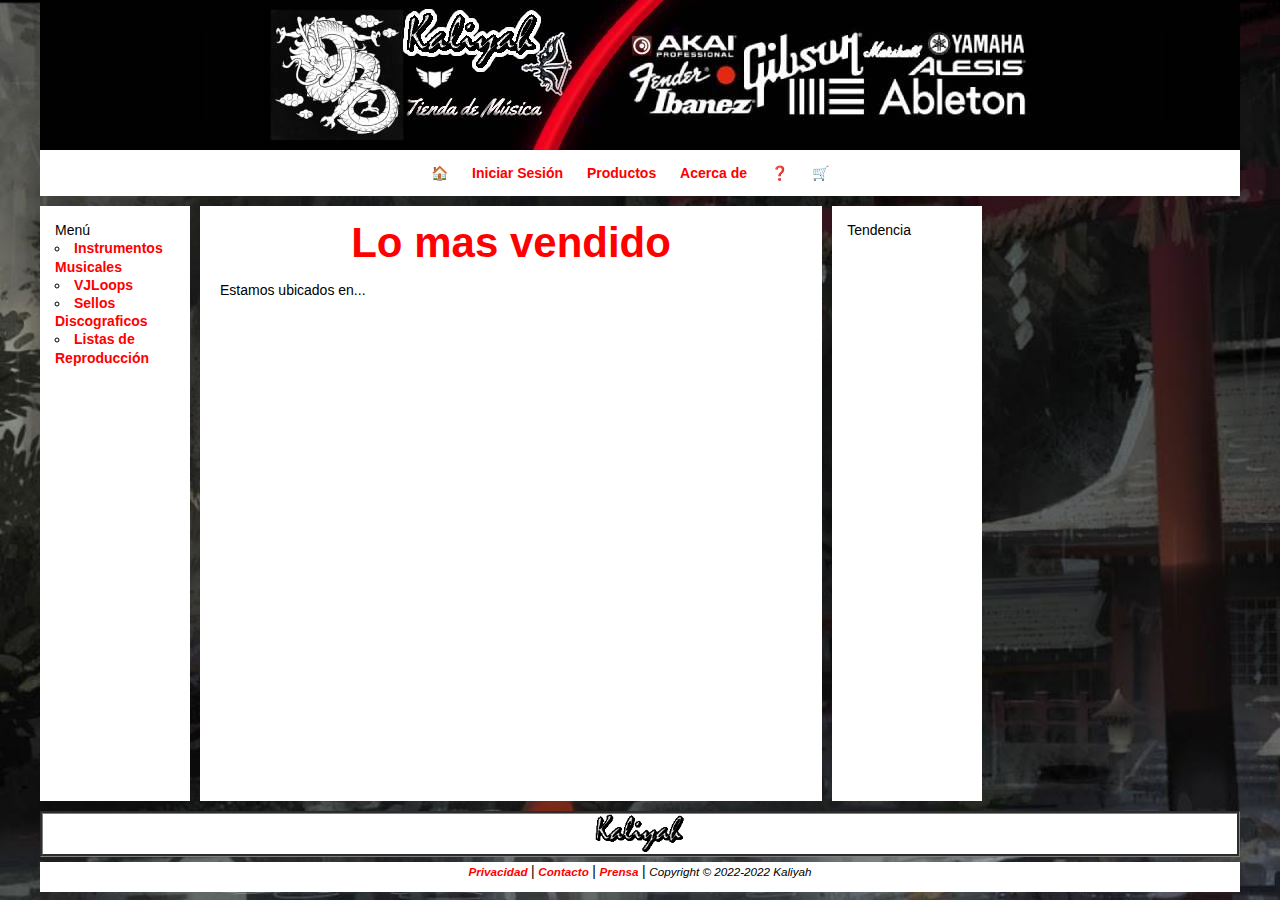
<file: HTML/vistas/contacto.html>
<!DOCTYPE html>
<html lang="es">
<head>
    <meta charset="UTF-8">
    <meta http-equiv="X-UA-Compatible" content="IE=edge">
    <meta name="viewport" content="width=device-width, initial-scale=1.0">
    <meta name="description" content="Tienda de instrumentos musicales"/>
    <link rel="stylesheet" href="../css/style.css">
    <link rel="shortcut icon" href="../src/images/icon.png" type="image/x-icon">
    <title>Kaliya</title>
</head>
<body>
    <div id="header-full" style="display: none;"></div>
    <div id="main-container">
        <div id="header-contained" style="display: block;"></div>
        <div id="navbar-contained" style="display: block;">
            <ul class="nav">
                <li><a href="#">&#127968;</a></li>
                <li><a href="./login.html">Iniciar Sesión</a></li>
                <li><a href="#">Productos</a></li>
                <li><a href="#">Acerca de</a></li>
                <li><a href="#">&#10067;</a></li>
                <li><a href="#">&#128722;</a></li>
            </ul>
        </div>
        <div class="content-wrap flex alignment">
            <div id="left-sidebar">
                <div class="sidebar-wrapper">
                    <ul>
                        Menú
                        <li>
                            <a href="#">Instrumentos Musicales</a>
                        </li>
                        <li>
                            <a href="#">VJLoops</a>
                        </li>
                        <li>
                            <a href="#">Sellos Discograficos</a>
                        </li>
                        <li>
                            <a href="#">Listas de Reproducción</a>
                        </li>
                    </ul>
                </div>
            </div>

            <div id="lista-productos">
                <h1 class="encabezado_tarjeta">Lo mas vendido</h1>
                <div class="productos__container">
                <div>
                    <article>
                        <section>
                            <p>Estamos ubicados en...</p>
                        </section>
                    </article>
                </div>
                </div>   
            </div>

            <br>
            <div id="right-sidebar">
                <div class="sidebar-wrapper">
                    Tendencia
                </div>
            </div>
        </div>
        <div id="footer2">
            <footer>
                <div class="footer-wrapper">
                    <img src="../src/images/logo.gif" alt="Kaliyah" height="40px">
                </div>
            </footer>
        </div>
        <div id="footer">
            <footer>
                <div class="footer-wrapper">
                    <address>
                        <small>
                            <a href="./privacidad.html">Privacidad</a>
                        </small> |
                        <small>
                            <a href="./contacto.html">Contacto</a>
                        </small> | 
                        <small>
                            <a href="./error.html">Prensa</a>
                        </small> |  
                        <small>
                            Copyright © 2022-2022 Kaliyah
                        </small>
                    </address>
                </div>
            </footer>
        </div>
    </div>
</body>
</html>
</file>
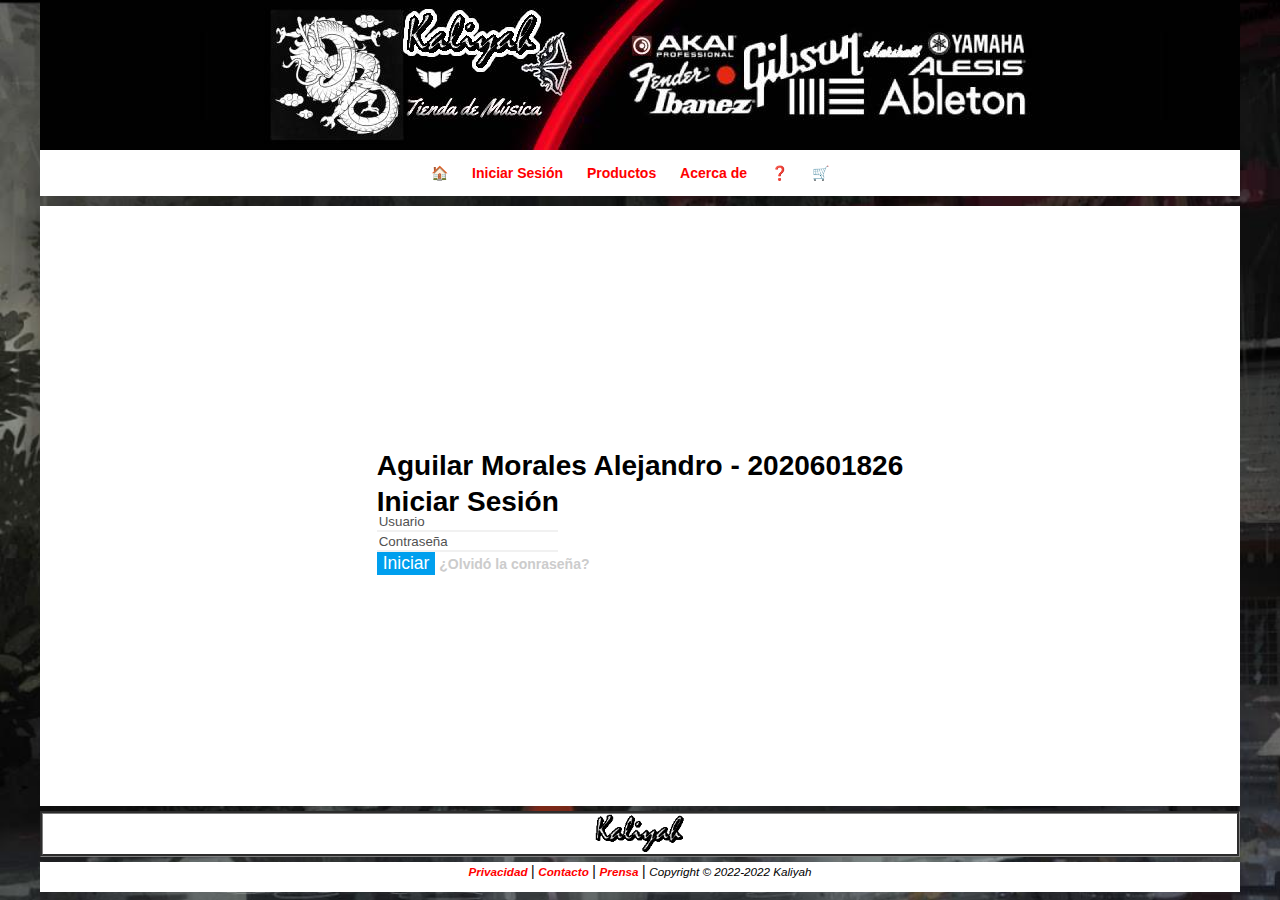
<file: HTML/vistas/login.html>
<!DOCTYPE html>
<html lang="es">
<head>
    <meta charset="UTF-8">
    <meta name="viewport" content="width=device-width, initial-scale=1.0">
    <meta http-equiv="X-UA-Compatible" content="IE=edge">
    <meta name="robots" content="noindex"/>
    <meta name="robots" content="nofollow"/>
    <link rel="shortcut icon" href="../src/images/icon.png" type="image/x-icon">
    <title>Kaliyah | Login</title>
    <!-- CSS -->
    <link rel="stylesheet" href="../css/style.css">
</head>
<body>
    <div id="header-full" style="display: none;"></div>
    <div id="main-container">
        <div id="header-contained" style="display: block;"></div>
        <div id="navbar-contained" style="display: block;">
            <ul class="nav">
                <li><a href="../index.html">&#127968;</a></li>
                <li><a href="#">Iniciar Sesión</a></li>
                <li><a href="#">Productos</a></li>
                <li><a href="#">Acerca de</a></li>
                <li><a href="#">&#10067;</a></li>
                <li><a href="#">&#128722;</a></li>
            </ul>
        </div>
        <div class="content-wrap flex alignment">
            <br>
            <section>
                <div class="top-img"></div>
                <form 
                    class="col-lg-5 col-md-7 col-sm-8 col-10 shadow bg-white p-5 text-center" 
                    id= "sesionForm">
                    <h1>Aguilar Morales Alejandro - 2020601826</h1>
                    <h1 
                        class="mb-5" 
                        id="Iniciar_sesion">
                        Iniciar Sesión
                    </h1>
                    <input 
                    id="user"
                    type = "text"
                    class ="form-control mb-2"
                    placeholder = "Usuario"/>
                    <br>
                    <input 
                        id="password"
                        type = "password"
                        class ="form-control mb-2"
                        placeholder = "Contraseña"/>
                    <div class="form-group">
                        <label 
                            id="mensaje" 
                            class="form-control border-0 text-center">
                        </label>
                    </div>
                    <button 
                        class="btn btn-info text-white text-uppercase rounded-0 mt-5 mb-4 btn-block f-enter animate__animated animate__flash animate__delay-5s" 
                        id="login"> Iniciar 
                    </button>
                        <a href="#" class="f-pass">¿Olvidó la conraseña?</a>
                </form>
            </section>
        </div>
        <div id="footer2">
            <footer>
                <div class="footer-wrapper">
                    <img src="../src/images/logo.gif" alt="Kaliyah" height="40px">
                </div>
            </footer>
        </div>
        <div id="footer">
            <footer>
                <div class="footer-wrapper">
                    <address>
                        <small>
                            <a href="">Privacidad</a>
                        </small> |
                        <small>
                            <a href="">Contacto</a>
                        </small> | 
                        <small>
                            <a href="">Prensa</a>
                        </small> |  
                        <small>
                            Copyright © 2022-2022 Kaliyah
                        </small>
                    </address>
                </div>
            </footer>
        </div>
    </div>
</body>
</html>
</file>
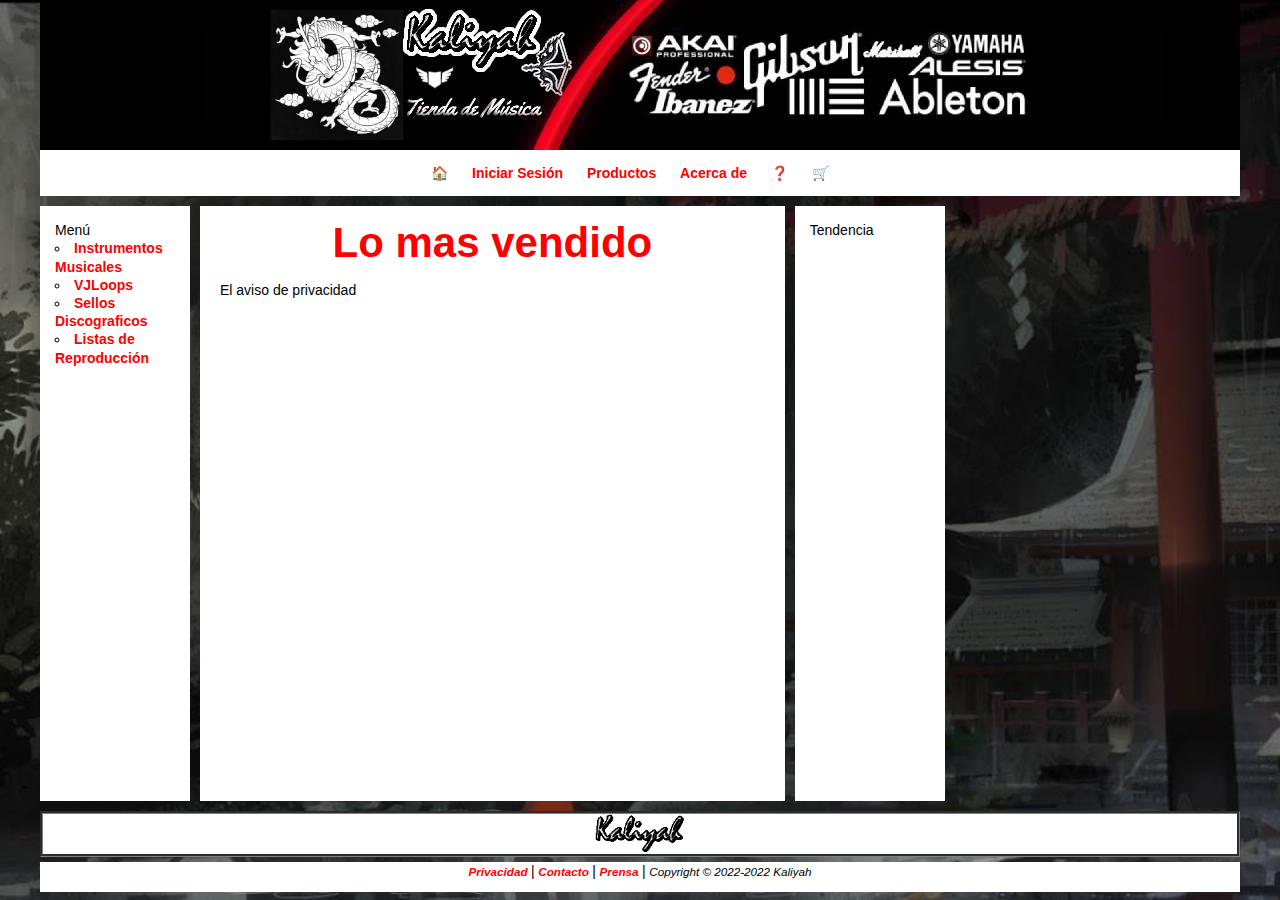
<file: HTML/vistas/privacidad.html>
<!DOCTYPE html>
<html lang="es">
<head>
    <meta charset="UTF-8">
    <meta http-equiv="X-UA-Compatible" content="IE=edge">
    <meta name="viewport" content="width=device-width, initial-scale=1.0">
    <meta name="description" content="Tienda de instrumentos musicales"/>
    <link rel="stylesheet" href="../css/style.css">
    <link rel="shortcut icon" href="../src/images/icon.png" type="image/x-icon">
    <title>Kaliya</title>
</head>
<body>
    <div id="header-full" style="display: none;"></div>
    <div id="main-container">
        <div id="header-contained" style="display: block;"></div>
        <div id="navbar-contained" style="display: block;">
            <ul class="nav">
                <li><a href="#">&#127968;</a></li>
                <li><a href="./login.html">Iniciar Sesión</a></li>
                <li><a href="#">Productos</a></li>
                <li><a href="#">Acerca de</a></li>
                <li><a href="#">&#10067;</a></li>
                <li><a href="#">&#128722;</a></li>
            </ul>
        </div>
        <div class="content-wrap flex alignment">
            <div id="left-sidebar">
                <div class="sidebar-wrapper">
                    <ul>
                        Menú
                        <li>
                            <a href="#">Instrumentos Musicales</a>
                        </li>
                        <li>
                            <a href="#">VJLoops</a>
                        </li>
                        <li>
                            <a href="#">Sellos Discograficos</a>
                        </li>
                        <li>
                            <a href="#">Listas de Reproducción</a>
                        </li>
                    </ul>
                </div>
            </div>

            <div id="lista-productos">
                <h1 class="encabezado_tarjeta">Lo mas vendido</h1>
                <div class="productos__container">
                <div>
                    <article>
                        <section>
                            <p>El aviso de privacidad</p>
                        </section>
                    </article>
                </div>
                </div>   
            </div>

            <br>
            <div id="right-sidebar">
                <div class="sidebar-wrapper">
                    Tendencia
                </div>
            </div>
        </div>
        <div id="footer2">
            <footer>
                <div class="footer-wrapper">
                    <img src="../src/images/logo.gif" alt="Kaliyah" height="40px">
                </div>
            </footer>
        </div>
        <div id="footer">
            <footer>
                <div class="footer-wrapper">
                    <address>
                        <small>
                            <a href="./privacidad.html">Privacidad</a>
                        </small> |
                        <small>
                            <a href="./contacto.html">Contacto</a>
                        </small> | 
                        <small>
                            <a href="./error.html">Prensa</a>
                        </small> |  
                        <small>
                            Copyright © 2022-2022 Kaliyah
                        </small>
                    </address>
                </div>
            </footer>
        </div>
    </div>
</body>
</html>
</file>
<file: HTML/css/style.css>
html,
body {
    margin: 0;
    padding: 0;
    background-image: url('../src/images/bg1.jpg');
    background-repeat: no-repeat;
    background-size: cover;
    background-attachment: fixed;
    font-family: sans-serif;
    font-size: 14px;
    line-height: 1.3em;
    color: black;
}

body a {
    color: red;
    font-weight: bold;
    text-decoration: none;
}

#main-container {
    max-width: 1200px;
    margin: 0 auto;
    
}

.flex {
    display: flex;
    height: 600px;
    margin-bottom: 5px;
}

.content-wrap {
    margin-top: 0;
}

#content-container {
    width: 80%;
    margin-right: 10px;
    margin-bottom: 5px;
    background-color: #FFF;
}

#left-sidebar {
    width: 150px;
    margin-bottom: 5px;
    overflow: hidden;
    background-color: #FFF;
}

#right-sidebar {
    width: 150px;
    margin-bottom: 5px;
    overflow: hidden;
    background-color: #FFF;
}

#header-contained {
    height: 150px;
    margin-bottom: 0px;
    background-image: url('../src/images/banner.jpg');
    background-position: center center;
}

#footer {
    height: 30px;
    text-align: center;
    color: black;
    background-color: #FFF;
}

#footer2 {
    height: 40px;
    text-align: center;
    margin-bottom: 5px;
    background-color: #FFF;
    border-color: gray;
    border-style: groove;
}

#header-full {
    display: none;
    height: 150px;
    margin-bottom: 0px;
    background-image: url('../src/images/banner.jpg');
    background-position: center center;
}

#navbar-contained {
    margin-bottom: 5px;
}

#navbar-full {
    display: none;
}

.nav {
    margin-left: 0;
    text-align: center;
    margin-top: 0px;
    margin-bottom: 10px;
    padding-top: 1em;
    padding-bottom: 1em;
    background-color: #FFF;
}

.nav li {
    display: inline-block;
    padding-right: 20px;
}

.wrapper {
    padding: 25px;
    padding-top: 20px;
}

.sidebar-wrapper {
    padding: 15px;
    height: 100%;
    overflow: hidden;
}

.footer-wrapper {
    padding: 5;
}

.formulario-compra {
    text-align: center;
    margin-bottom: 10px;
    padding-top: 1em;
    padding-bottom: 1em;
    background-color: #b6b6b6;
    color: rgb(133, 0, 0);
    border-color: gray;
    border-style: dotted;
    border-radius: 50px;
}

.brown#zo0{
    font-size: large;
    font-weight: 900;
}

@media only screen and (max-width: 800px) {
    .flex {
        flex-wrap: wrap;
    }

    #left-sidebar {
        width: 100%;
        display: block;
        order: 2;
        margin-right: 0px;
        margin-bottom: 10px;
    }

    #right-sidebar {
        width: 100%;
        display: block;
        order: 3;
        margin-left: 0;
    }

    #content-container {
        width: 100%;
        display: block;
        order: 1;
        margin-bottom: 10px;
    }

}

@media only screen and (max-width: 600px) {
    .flex {
        flex-wrap: wrap;
    }

    #left-sidebar {
        width: 60%;
        display: block;
        order: 2;
        margin-right: 0px;
        margin-bottom: 10px;
    }

    #right-sidebar {
        width: 60%;
        display: block;
        order: 3;
        margin-left: 0;
    }

    #content-container {
        width: 60%;
        display: block;
        order: 1;
        margin-bottom: 10px;
    }

}

@media only screen and (max-width: 450px) {
    .flex {
        flex-wrap: wrap;
    }

    #left-sidebar {
        width: 30%;
        display: block;
        order: 2;
        margin-right: 0px;
        margin-bottom: 10px;
    }

    #right-sidebar {
        width: 30%;
        display: block;
        order: 3;
        margin-left: 0;
    }

    #content-container {
        width: 30%;
        display: block;
        order: 1;
        margin-bottom: 10px;
    }

}

#producto1{
    width: 200px;
}
#int{
    width: 100px;
    border: 4px solid black;
    overflow: hidden;
    margin: 10px;
    padding: 10px;
}




#Iniciar_sesion {
    margin: 0;
    padding: 0;
    box-sizing: border-box;
    animation:Msg 8s linear  infinite;
}


#Msg{
    animation:Msg 8s linear  infinite;
}

@keyframes Msg{
	12.5%{color: white;}
	25%{color: red;}
	37.5%{color: orange;}
	50%{color: yellow;}
	62.5%{color: green;}
	75%{color: cyan;}
	87.5%{color:blue;}
	100%{color: purple;}
}

section {
    width: 100%;
    position: relative;
    background-color: #fff;
    display: flex;
    justify-content: center;
    align-items: center;
    flex-direction: column;
}

section form {
    position: absolute;
}

.form-control {
    border: 0;
    border-bottom: 2px solid #f1f1f1;
    color: #009fee !important;
}

.form-control::placeholder {
    color: #515151;
}

.form-control:focus {
    box-shadow: 0 0 0 0;
    border-bottom: 2px solid #b6b6b6;
}

.btn {
    color: #FFF;
    background-color: #009fee;
    border: none;
    font-size: 1.25em;
}

.btn:hover {
    color: #0101df;
}

.btn:focus {
    box-shadow: 0 0 0 0.25rem #515151;
}

.f-pass {
    color: #ccc;
}

.f-pass:hover {
    color: #010103;
}


.container {
    position: relative;
    width: 100%;
    max-width: 960px;
    margin: 0 auto;
    padding: 0 20px;
    box-sizing: border-box; 
}

h2, h3, h4, h5, h6 {
    margin-top: 0;
    margin-bottom: 2rem;
    font-weight: 300; }
h2 { font-size: 3.6rem; line-height: 1.25; letter-spacing: -.1rem; }
h3 { font-size: 3.0rem; line-height: 1.3;  letter-spacing: -.1rem; }
h4 { font-size: 2.4rem; line-height: 1.35; letter-spacing: -.08rem; }
h5 { font-size: 1.8rem; line-height: 1.5;  letter-spacing: -.05rem; }
h6 { font-size: 1.5rem; line-height: 1.6;  letter-spacing: 0; }

p {
    margin-top: 0; }

a:hover {
    color: #0fce75; }

ul {
    list-style: circle inside; }
ol {
    list-style: decimal inside; }
ol, ul {
    padding-left: 0;
    margin-top: 0; }

.info_carta h4 {
    font-size: 14px;
    font-weight: 700;
}
.logo__container {
    width: 50%;
    margin-left: 20px;
}

#lista-productos {
    background-color: white;
    padding: 0px 0;
    margin-bottom: 5px;
    margin-left: 10px;
    margin-right: 10px;
}

.encabezado_tarjeta {
    display: block;
    color: red;
    align-items: center;
    position: relative;
    font-size: 3em;
    text-align: center;
}

.productos__container{
    display: grid;
    max-width: 900px;
    margin: 10px;
    padding: 0 10px;
    background-color: white;
}

.items{
    border: 1px solid rgba(0,0,0,0.25);
    box-shadow: 0 14px 28px rgba(0,0,0,0.25), 0 10px 10px rgba(0,0,0,0.22);
}

.card__img, .imagen_producto{
    width: 100%;
}

.info_carta{
    padding: 10px 10px;
    position: relative;
    height: 120px;
}

.info_carta *{
    margin-bottom: 10px;
}

.precio{
    text-decoration: line-through;
    color: red;
}

.descuento{
    color: black;
    font-weight: bold;
    float: right;
    font-size: 1.25em;
}

.tarjeta_producto{
    background-color: #9e9e9e;
}

.agregar-al-carrito{
    background: red;
    padding: 5px 10px;
    border-radius: 6px;
    color: white;
    text-decoration: none;
    font-weight: bold;
    font-size: 0.8em;
    position: absolute;
    bottom: 0;
}

.agregar-al-carrito:hover{
    background: #8a1500;
    color: white;
}

.fa{    margin-bottom: 0;}

@media (min-width: 750px) {
    header {
        text-align: left;
    }
}

@media (min-width: 472px) and (max-width: 767px) {
    .productos__container{
        grid-template-columns: 1fr 1fr;
    }
}
@media all and (min-width: 768px) {
    .productos__container{
        grid-template-columns: 1fr 1fr 1fr;
    }
}
@media all and (min-width: 100px) {
    .productos__container{
        grid-template-columns: 1fr 1fr 1fr 1fr;
    }
}
</file>
